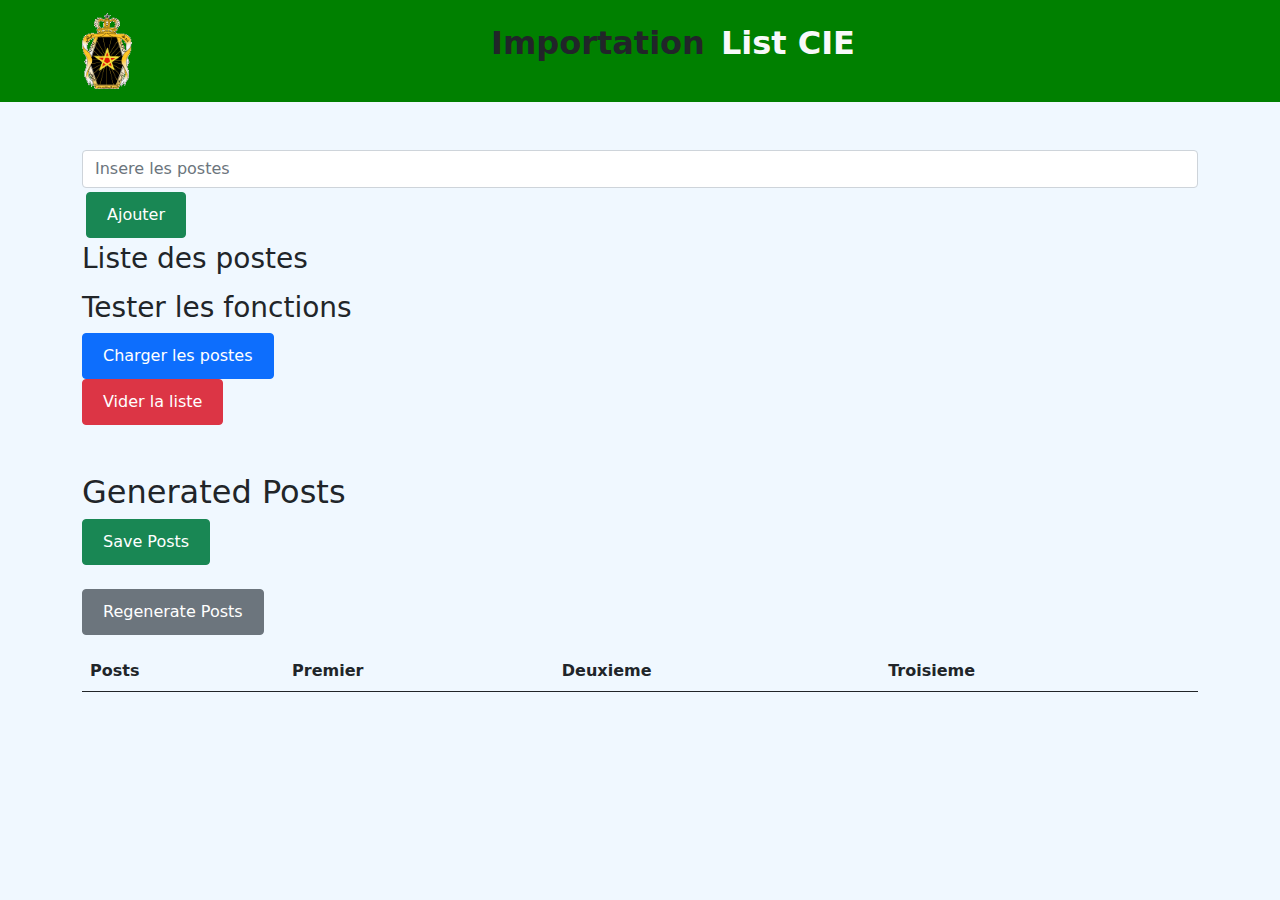
<file: generate.html>
<!DOCTYPE html>
<html lang="en">

<head>
  <meta charset="UTF-8" />
  <meta name="viewport" content="width=device-width, initial-scale=1.0" />
  <title>Excel to JSON Converter</title>
  <link href="bootstrap.min.css" rel="stylesheet">
  <script src="bootstrap.min.js"></script>

  <link rel="stylesheet" href="style.css" />
</head>

<body>

  <nav class="navbar navbar-expand-lg bg-body-tertiary">
    <div class="container">
      <a class="navbar-brand" href="./index.html">
        <img src="./morocc10.gif" alt="" width="50">
      </a>

      <button class="navbar-toggler" type="button" data-bs-toggle="collapse" data-bs-target="#navbarNavDropdown"
        aria-controls="navbarNavDropdown" aria-expanded="false" aria-label="Toggle navigation">
        <span class="navbar-toggler-icon"></span>
      </button>

      <div class="collapse navbar-collapse justify-content-center" id="navbarNavDropdown">
        <ul class="navbar-nav">
          <li class="nav-item">
            <a class="nav-link active text-dark fw-bold fs-2 mb-3" aria-current="page" href="#">Importation</a>
          </li>
          <li class="nav-item">
            <a class="nav-link fw-bold text-light fs-2 mb-3" href="./list_cie.html">List CIE</a>
          </li>
        </ul>
      </div>

    </div>
  </nav>

  <div class="container mt-5"> 
      <!-- <input type="number" class="form-control" id="taskInput" placeholder="Écrire le nombre des pks..." /> -->
      <input type="text" class="form-control" id="taskInput" placeholder="Insere les postes" /> 
    <button class="btn btn-success m-1" onclick="addTask()">Ajouter</button>
    

      <h3>Liste des postes</h3>
      <ul id="taskList"></ul>
    
      <h3>Tester les fonctions</h3>
      <button class="btn btn-primary" onclick="loadTasks()">Charger les postes</button>
      <button  class="btn btn-danger" onclick="clearTasks()">Vider la liste</button>
    </div>
  <div class="container mt-5">

    <table class="table">
      <thead>
        <tr>
          <th scope="col">Posts</th>
          <th scope="col">Premier</th>
          <th scope="col">Deuxieme</th>
          <th scope="col">Troisieme</th>
        </tr>
      </thead>
      <h2 class="mt-5">Generated Posts</h2>
      <tbody id="postsContainer" class=""></tbody>
      <div class="mb-3">
        <button id="savePostsButton" class="btn btn-success">Save Posts</button>
        <br>
        <button id="regenerateButton" class="btn btn-secondary">
          Regenerate Posts
        </button>
      </div>
    </table>

  
  </div>

  <!-- <script src="https://cdn.jsdelivr.net/npm/xlsx/dist/xlsx.full.min.js"></script>
  <script src="https://cdn.jsdelivr.net/npm/bootstrap@5.3.0/dist/js/bootstrap.bundle.min.js"></script> -->
  <script src="scriptDisplayAllList.js"></script>
  <script src="scriptConvertExelToJson.js"></script>
  <script src="scriptGeneratePosts.js"></script>
  <script src="scriptAddPostesl.js"></script>
 


  <script>
    // Get the navbar
    const navbar = document.querySelector('.navbar');

    // Get the offset position of the navbar
    const sticky = navbar.offsetTop;

    // Add the sticky class to the navbar when you reach its scroll position. Remove "sticky" when you leave the scroll position
    window.onscroll = function () { stickyNavbar() };

    function stickyNavbar() {
      if (window.pageYOffset > sticky) {
        navbar.classList.add('sticky-navbar');
      } else {
        navbar.classList.remove('sticky-navbar');
      }
    }


    document.getElementById('excelFile').addEventListener('change', function (event) {
      var fileName = event.target.files[0] ? event.target.files[0].name : "No file selected";
      document.getElementById('file-name').textContent = 'Selected File: ' + fileName;
    });

  </script>












</body>

</html>
</file>
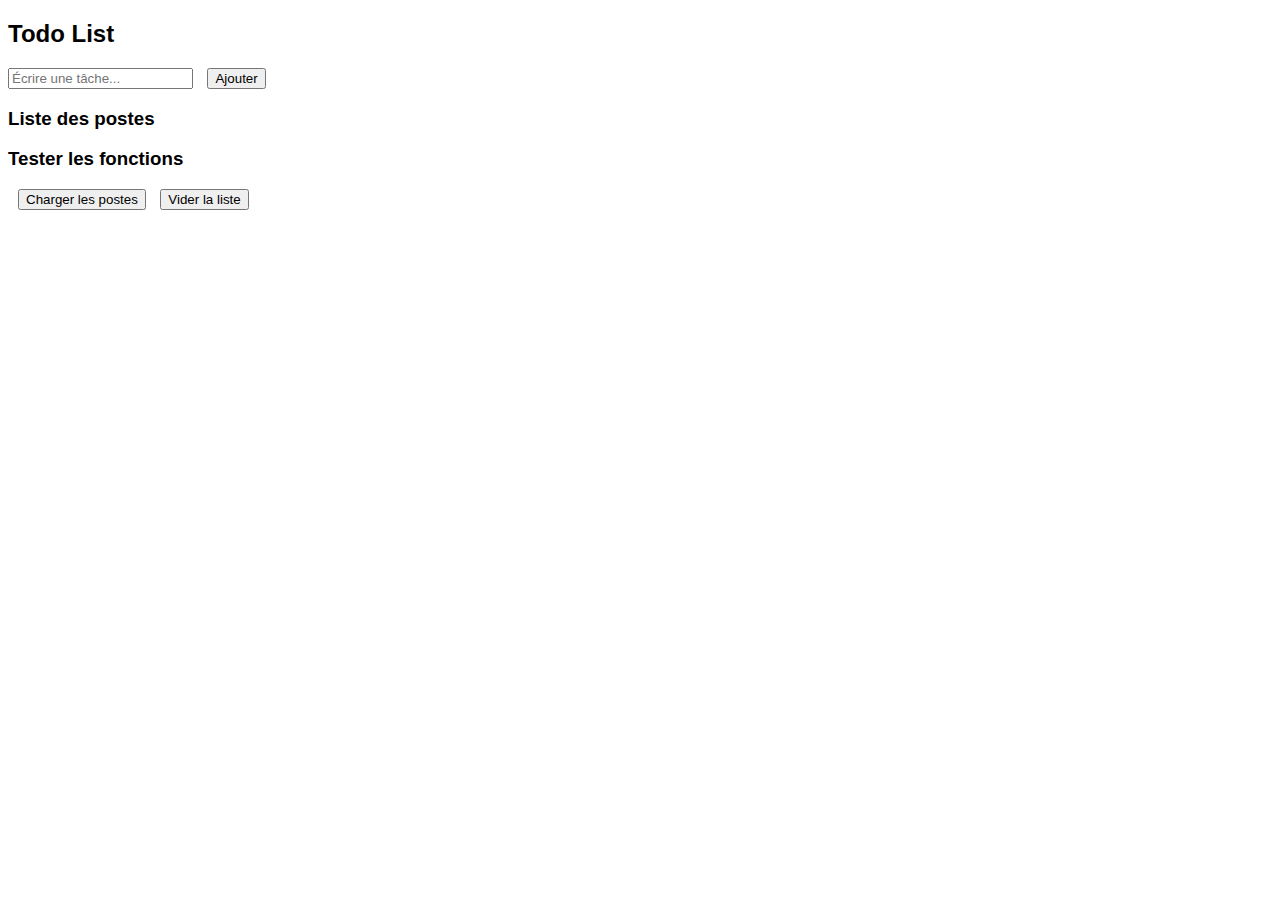
<file: ism.html>
<!DOCTYPE html>
<html lang="fr">
<head>
    <meta charset="UTF-8">
    <meta name="viewport" content="width=device-width, initial-scale=1.0">
    <title>add poste</title>
    <style>
        body { font-family: Arial, sans-serif; }
        ul { list-style: none; padding: 0; }
        li { 
            background: #f4f4f4; 
            margin: 5px 0; 
            padding: 10px; 
            display: flex; 
            justify-content: space-between; 
            align-items: center;
        }
        button { margin-left: 10px; cursor: pointer; }
    </style>
</head>
<body>
    <h2>Todo List</h2>

    <input type="text" id="taskInput" placeholder="Écrire une tâche..." />
    <button onclick="addTask()">Ajouter</button>

    <h3>Liste des postes</h3>
    <ul id="taskList"></ul>

    <h3>Tester les fonctions</h3>
    <button onclick="loadTasks()">Charger les postes</button>
    <button onclick="clearTasks()">Vider la liste</button>

    <script>
        // Fonction pour charger les postes
        function loadTasks() {
            let tasks = JSON.parse(localStorage.getItem("tasks")) || [];
            let taskList = document.getElementById("taskList");
            taskList.innerHTML = ""; // Vider la liste

            tasks.forEach((task, index) => {
                let li = document.createElement("li");
                li.textContent = task;

                let deleteBtn = document.createElement("button");
                deleteBtn.textContent = "❌";
                deleteBtn.onclick = () => deleteTask(index);

                li.appendChild(deleteBtn);
                taskList.appendChild(li);
            });
        }

        // Fonction pour ajouter une nouvelle tâche
        function addTask() {
            let taskInput = document.getElementById("taskInput");
            let taskText = taskInput.value.trim();

            if (taskText !== "") {
                let tasks = JSON.parse(localStorage.getItem("tasks")) || [];
                tasks.push(taskText);
                localStorage.setItem("tasks", JSON.stringify(tasks));
                taskInput.value = ""; // Vider l'input
                loadTasks(); // Mettre à jour l'affichage
            }
        }

        // Fonction pour supprimer une tâche
        function deleteTask(index) {
            let tasks = JSON.parse(localStorage.getItem("tasks")) || [];
            tasks.splice(index, 1);
            localStorage.setItem("tasks", JSON.stringify(tasks));
            loadTasks();
        }

        // Fonction pour vider toutes les postes
        function clearTasks() {
            localStorage.removeItem("tasks");
            loadTasks();
        }

        // Charger les postes au démarrage
        window.onload = loadTasks;
    </script>
</body>
</html>
</file>
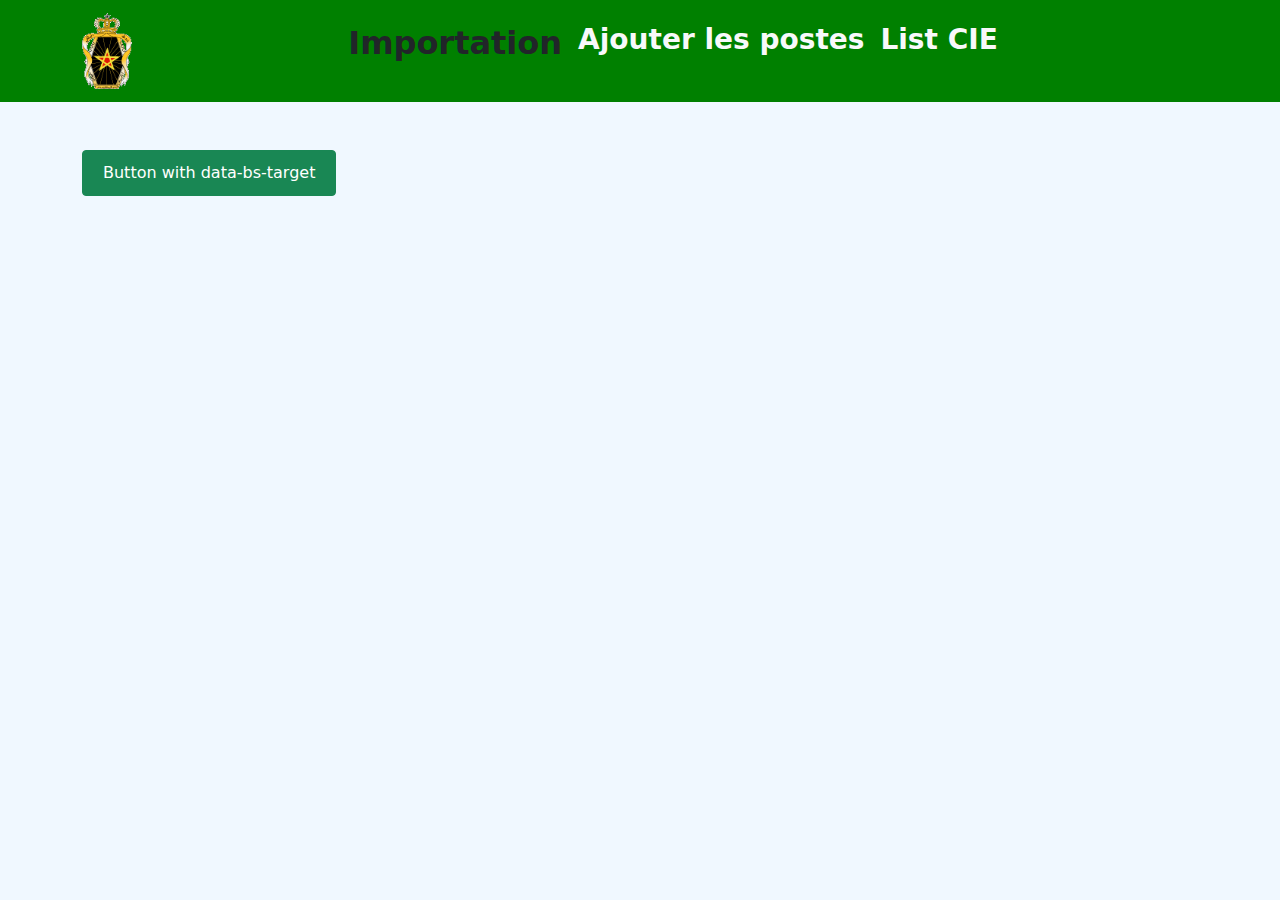
<file: list_cie.html>
<!DOCTYPE html>
<html lang="en">

<head>
  <meta charset="UTF-8" />
  <meta name="viewport" content="width=device-width, initial-scale=1.0" />
  <title>Etat de Garde</title>
  <link href="bootstrap.min.css" rel="stylesheet">
  <script src="bootstrap.min.js"></script>
  <!-- <link href="https://cdn.jsdelivr.net/npm/bootstrap@5.3.0-alpha1/dist/css/bootstrap.min.css" rel="stylesheet"> -->

  <link rel="stylesheet" href="style.css" />
</head>

<body>
  <nav class="navbar navbar-expand-lg bg-body-tertiary">
    <div class="container">
      <a class="navbar-brand" href="./index.html">
        <img src="./morocc10.gif" alt="" width="50">
      </a>

      <button class="navbar-toggler" type="button" data-bs-toggle="collapse" data-bs-target="#navbarNavDropdown"
        aria-controls="navbarNavDropdown" aria-expanded="false" aria-label="Toggle navigation">
        <span class="navbar-toggler-icon"></span>
      </button>

      <div class="collapse navbar-collapse justify-content-center" id="navbarNavDropdown">
        <ul class="navbar-nav">
          <li class="nav-item">
            <a class="nav-link active text-dark fw-bold fs-2 mb-3" aria-current="page" href="generate.html">Importation</a>
          </li>
          <li class="nav-item">
            <a class="nav-link fw-bold text-light fs-3 mb-3" href="./addPost.html">Ajouter les postes</a>
          </li>
          <li class="nav-item">
            <a class="nav-link fw-bold text-light fs-3 mb-3" href="#">List CIE</a>
          </li>
        </ul>
      </div>

    </div>
  </nav>
  <div class="container mt-5">


    <p class="d-inline-flex gap-1">
      <button class="btn btn-success" type="button" data-bs-toggle="collapse" data-bs-target="#collapseExample"
        aria-expanded="false" aria-controls="collapseExample">
        Button with data-bs-target
      </button>
    </p>

    <div class="collapse" id="collapseExample">
      <div class="card card-body">
        <table id="jsonTable" class="table mt-3">
          <thead>
            <tr id="tableHeader">  </tr>
          </thead>
          <tbody id="tableBody"></tbody>
        </table>
      </div>
    </div>

  </div>
  <!-- <script src="https://cdn.jsdelivr.net/npm/xlsx/dist/xlsx.full.min.js"></script>
  <script src="https://cdn.jsdelivr.net/npm/bootstrap@5.3.0/dist/js/bootstrap.bundle.min.js"></script> -->
<script src="scriptDisplayAllList.js"></script>
<script src="scriptConvertExelToJson.js"></script>
<script src="scriptAddPostesl.js"></script>
<script src="scriptGeneratePosts.js"></script>

  <script>

    
    // Get the navbar
    const navbar = document.querySelector('.navbar');

    // Get the offset position of the navbar
    const sticky = navbar.offsetTop;

    // Add the sticky class to the navbar when you reach its scroll position. Remove "sticky" when you leave the scroll position
    window.onscroll = function () { stickyNavbar() };

    function stickyNavbar() {
      if (window.pageYOffset > sticky) {
        navbar.classList.add('sticky-navbar');
      } else {
        navbar.classList.remove('sticky-navbar');
      }
    }


    document.getElementById('excelFile').addEventListener('change', function (event) {
      var fileName = event.target.files[0] ? event.target.files[0].name : "No file selected";
      document.getElementById('file-name').textContent = 'Selected File: ' + fileName;
    });

  </script>












</body>

</html>
</file>
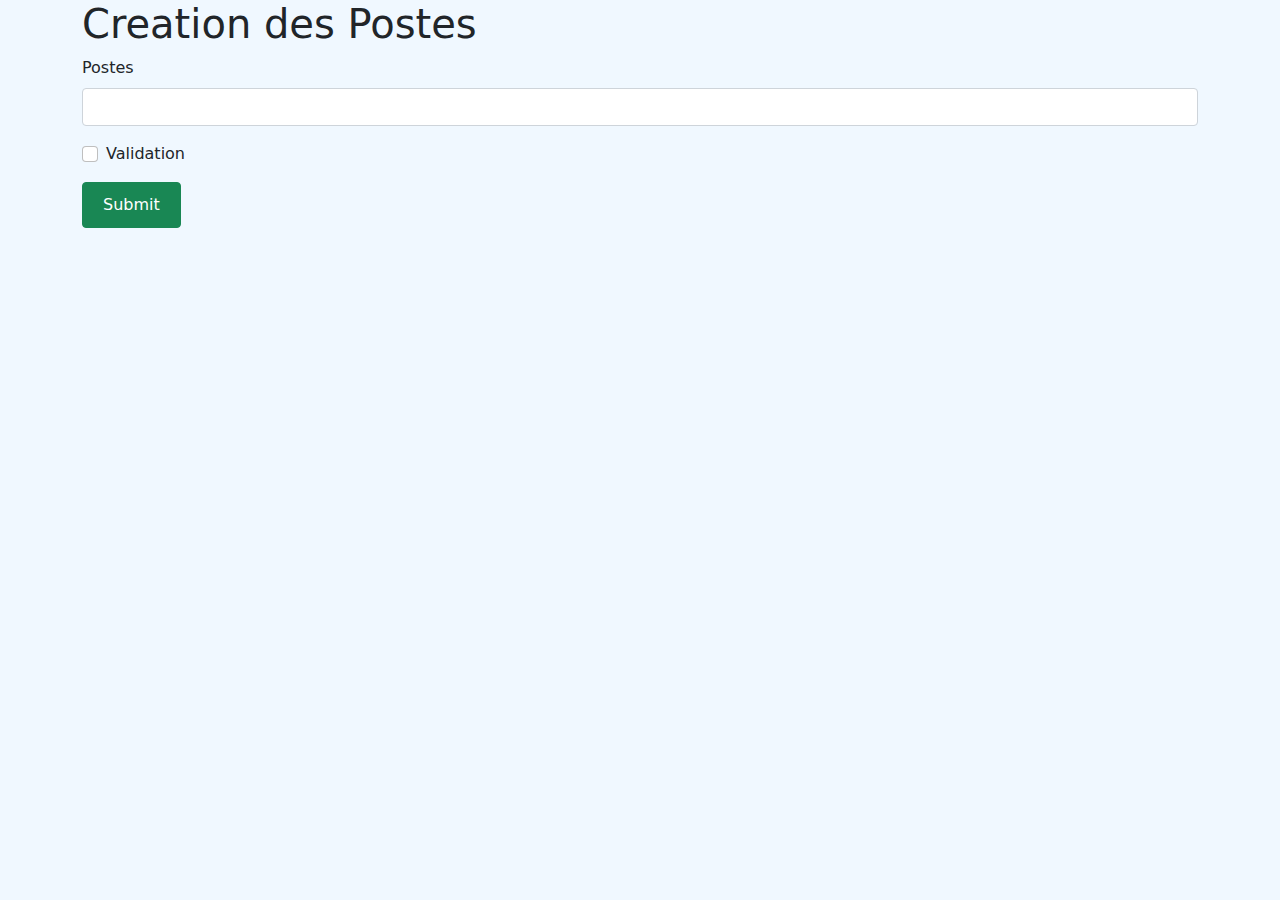
<file: Postes/CreationPostes.html>
<html lang="en">
<head>
    <meta charset="UTF-8">
    <meta name="viewport" content="width=device-width, initial-scale=1.0">
    <link rel="stylesheet" href="../bootstrap.min.css" />
    <script src="../bootstrap.min.js"></script>
    <link rel="stylesheet" href="../style.css" />

    <title>Creation Postes </title>
</head>
<body>
    <div class="container">
        <h1>Creation des Postes</h1>
    <form name="MyForm" onsubmit="return CreationPostes()">
        <!-- <div class="mb-3">
          <label class="form-label">Secteur</label>
          <input type="text" class="form-control" id="Secteur" />
          <div  class="form-text"></div>
        </div> -->
        <div class="mb-3">
            <label class="form-label">Postes</label>
            <input type="email" class="form-control" />
            <div  class="form-text"></div>
        </div>
        <div class="mb-3 form-check">
          <input type="checkbox" class="form-check-input" id="exampleCheck1">
          <label class="form-check-label" for="exampleCheck1">Validation</label>
        </div>
        <button type="submit" class="btn btn-success">Submit</button>
      </form></div>
</body><script src="script.js"></script>
</html>
</file>
<file: style.css>
body{

background-color: aliceblue;
}

.list-group-item{
    text-decoration: none;
}


.navbar{
    background-color: green !important;
}

.navbar-brand {
    font-family: "Protest Guerrilla", sans-serif;
}

.btn {
    display: flex;
    align-items: center;
}



/* Add this CSS to make navbar sticky */
.sticky-navbar {
    position: fixed;
    top: 0;
    left: 0;
    right: 0;
    z-index: 1000; /* To make sure it's on top of other content */
    box-shadow: 0 2px 10px rgba(0, 0, 0, 0.1); /* Optional shadow */
  }

  
/* Container to position the image */
.input-file-wrapper {
    position: relative;
    display: inline-block;
    width: 100%;
    max-width: 600px; /* Adjust width as needed */
    margin: 0 auto;
  }
  
  /* Hide the default file input */
  #excelFile {
    display: none;
  }
  
  /* Style for the custom file input to look like an image */
  .custom-file-btn {
    display: inline-block;
    width: 100%;
    max-width: 600px; /* Max width for the image */
    height: 400px; /* Adjust height for the image look */
    background-image: url('./excel.png'); /* Replace with your image URL */
    background-size: cover;
    background-position: center;
    background-repeat: no-repeat;
    cursor: pointer;
    /* border: 2px solid #ddd; */
    border-radius: 50px;
    margin-left: 20rem;
    margin-top: 3rem;
    transition: opacity 0.3s;
  }
  
  .custom-file-btn:hover {
    opacity: 0.8; /* Slight fade effect when hovered */
  }
  
  /* Display file name below the image */
  #file-name {
    margin-top: 20px;
    font-size: 14px;
    text-align: center;
    color: #615c5c;
  }




  /* Center the buttons container */
.buttons-container {
    display: flex;
    justify-content: center; /* Centers buttons horizontally */
    gap: 20px; /* Adds space between the buttons */
    margin-top: 20px; /* Optional: Adds space above the buttons */
  }
  
  /* Optional: Styling for buttons */
  .btn {
    padding: 10px 20px; /* Adjust the padding to make buttons bigger if needed */
  }
</file>
